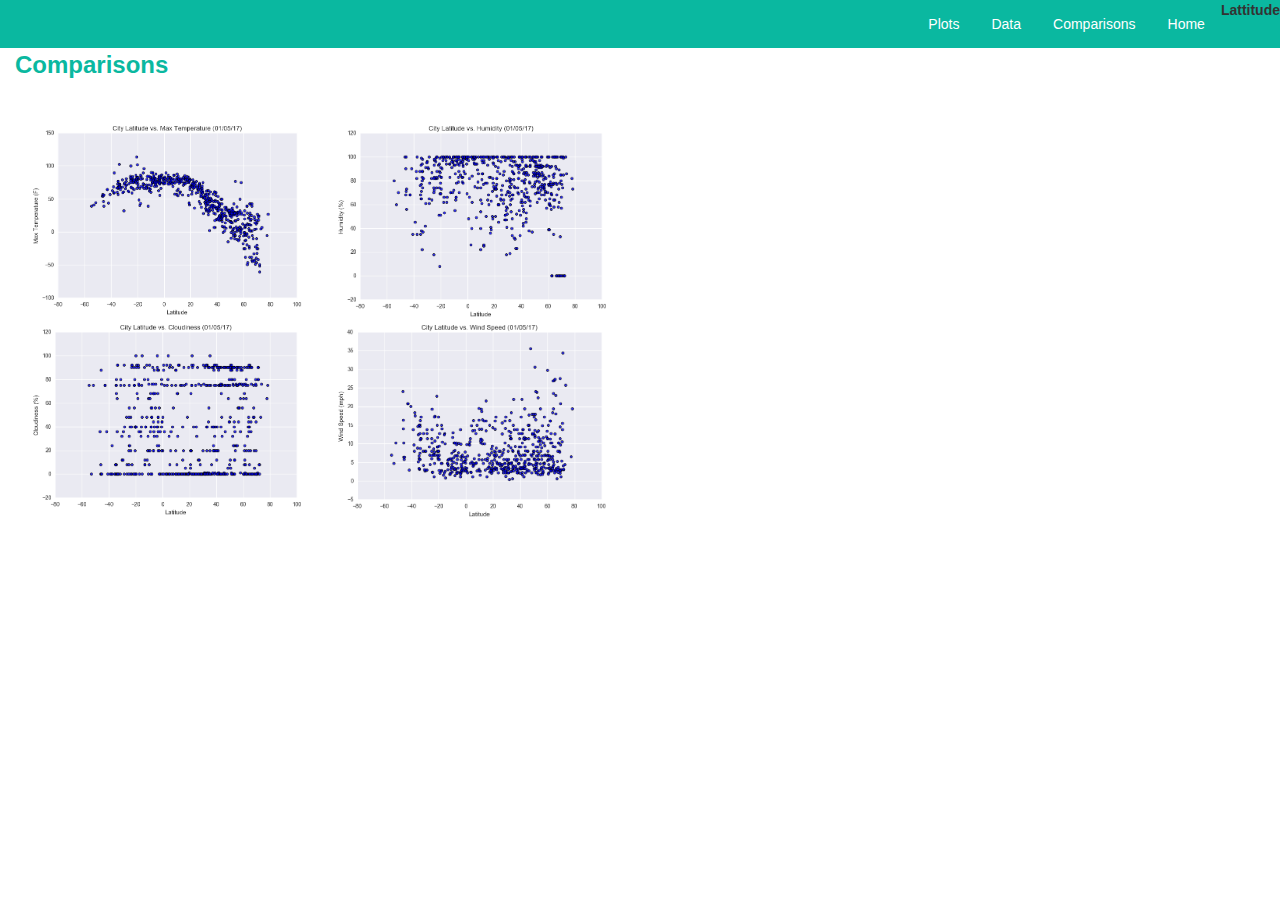
<file: Comparisons.html>
<!DOCTYPE html>
<html lang="en">

<head>
  <meta charset="UTF-8">
  <title>Lattitude Dashboard</title>
  <link rel="stylesheet" href="https://maxcdn.bootstrapcdn.com/bootstrap/3.3.7/css/bootstrap.min.css">
  <link rel="stylesheet" type="text/css" href="mystyle.css">
</head>
<Body>
        <ul>
                <li id=1><strong>Lattitude</strong></li>
                <li><a href="index.html">Home</a></li>
                <li><a href="Comparisons.html">Comparisons</a></li>
                <li><a href="data.html">Data</a></li> 
                <li class="dropdown">
                  <a href="javascript:void(0)" class="dropbtn">Plots</a>
                  <div class="dropdown-content">
                    <a href="Visualization1.html">Max Temperature</a>
                    <a href="Visualization2.html">Humidity</a>
                    <a href="Visualization3.html">Cloudiness</a>
                    <a href="Visualization4.html">Windspeeds</a>
                  </div>
                </li>
              </ul>
    <section style="background-color:white;" class="col-sm-12 col-md-6">
    <div><font size="5"><font color="#0AB8A0"><strong>Comparisons</strong></font></font></div>
    <p></p>
    <br>
    <p></p>     
    <section id="figure">
      <img id="bio-image" src="TempByLat.png" class="col-sm-12 col-md-6">
      <img id="bio-image" src="HumidityByLat.png" class="col-sm-12 col-md-6">
      <img id="bio-image" src="CloudinessByLat.png" class="col-sm-12 col-md-6">
      <img id="bio-image" src="WindSpeedByLat.png" class="col-sm-12 col-md-6">
    </section> 
</Body>
</html>
</file>
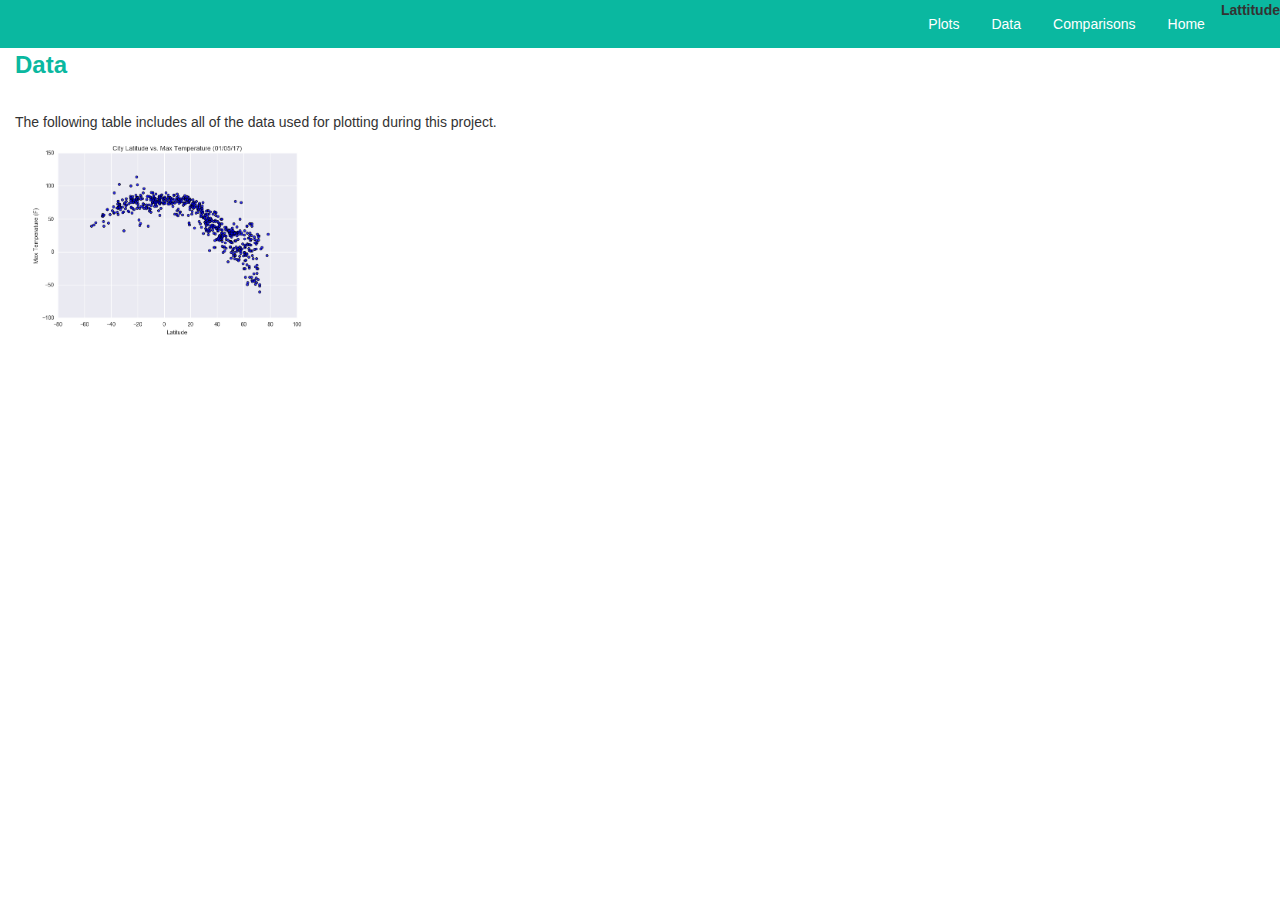
<file: data.html>
<!DOCTYPE html>
<html lang="en">

<head>
  <meta charset="UTF-8">
  <title>Lattitude Dashboard</title>
  <link rel="stylesheet" href="https://maxcdn.bootstrapcdn.com/bootstrap/3.3.7/css/bootstrap.min.css">
  <link rel="stylesheet" type="text/css" href="mystyle.css">
</head>
<Body>
        <ul>
                <li id=1><strong>Lattitude</strong></li>
                <li><a href="index.html">Home</a></li>
                <li><a href="Comparisons.html">Comparisons</a></li>
                <li><a href="data.html">Data</a></li> 
                <li class="dropdown">
                  <a href="javascript:void(0)" class="dropbtn">Plots</a>
                  <div class="dropdown-content">
                    <a href="Visualization1.html">Max Temperature</a>
                    <a href="Visualization2.html">Humidity</a>
                    <a href="Visualization3.html">Cloudiness</a>
                    <a href="Visualization4.html">Windspeeds</a>
                  </div>
                </li>
              </ul>
    <section style="background-color:white;" class="col-sm-12 col-md-6">
    <div><font size="5"><font color="#0AB8A0"><strong>Data</strong></font></font></div>
    <p></p>
    <br>
    <p>The following table includes all of the data used for plotting during this project.</p>     
    <section id="table">
      <img id="bio-image" src="TempByLat.png" class="col-sm-12 col-md-6">
    </section> 
</Body>
</html>
</file>
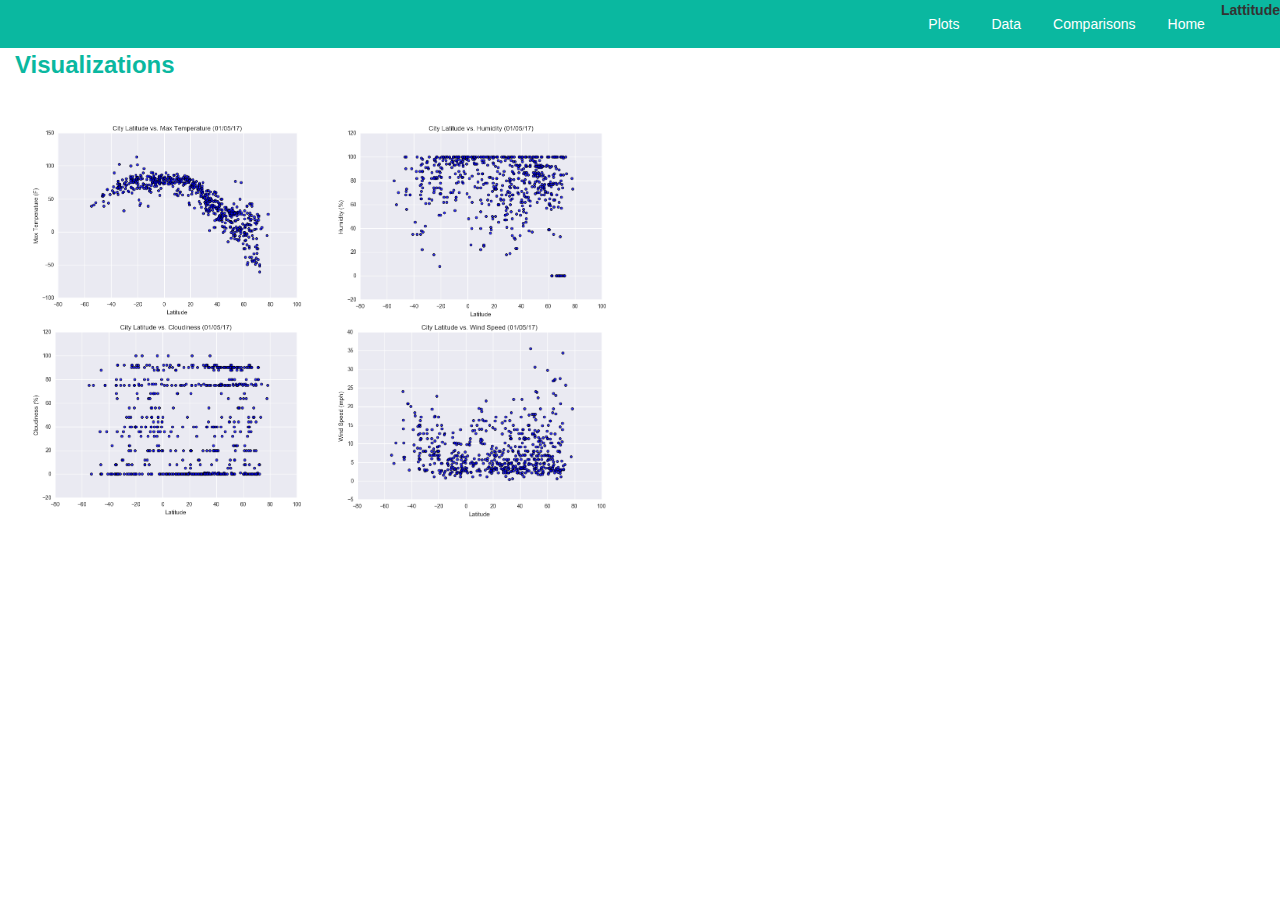
<file: Visualization1.html>
<!DOCTYPE html>
<html lang="en">

<head>
  <meta charset="UTF-8">
  <title>Lattitude Dashboard</title>
  <link rel="stylesheet" href="https://maxcdn.bootstrapcdn.com/bootstrap/3.3.7/css/bootstrap.min.css">
  <link rel="stylesheet" type="text/css" href="mystyle.css">
</head>
<Body>
    <ul>
        <li id=1><strong>Lattitude</strong></li>
        <li><a href="index.html">Home</a></li>
        <li><a href="Comparisons.html">Comparisons</a></li>
        <li><a href="data.html">Data</a></li> 
        <li class="dropdown">
          <a href="javascript:void(0)" class="dropbtn">Plots</a>
          <div class="dropdown-content">
            <a href="Visualization1.html">Max Temperature</a>
            <a href="Visualization2.html">Humidity</a>
            <a href="Visualization3.html">Cloudiness</a>
            <a href="Visualization4.html">Windspeeds</a>
          </div>
        </li>
      </ul>
    <section style="background-color:white;" class="col-sm-12 col-md-6">
    <div><font size="5"><font color="#0AB8A0"><strong>Visualizations</strong></font></font></div>
    <p></p>
    <br>
    <p></p>     
    <section id="figure">
      <img id="bio-image" src="TempByLat.png" class="col-sm-12 col-md-6">
      <img id="bio-image" src="HumidityByLat.png" class="col-sm-12 col-md-6">
      <img id="bio-image" src="CloudinessByLat.png" class="col-sm-12 col-md-6">
      <img id="bio-image" src="WindSpeedByLat.png" class="col-sm-12 col-md-6">
    </section> 
</Body>
</html>
</file>
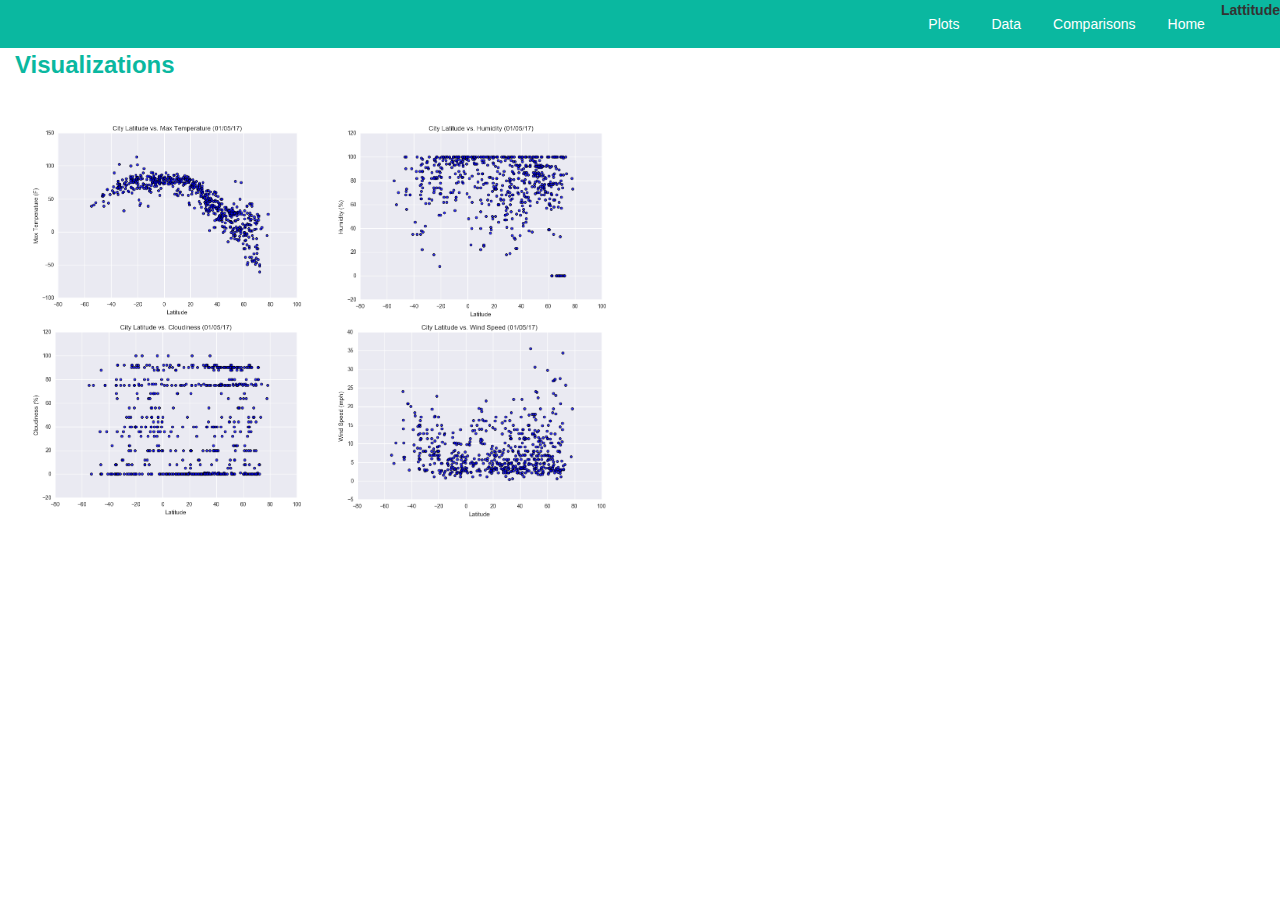
<file: Visualization2.html>
<!DOCTYPE html>
<html lang="en">

<head>
  <meta charset="UTF-8">
  <title>Lattitude Dashboard</title>
  <link rel="stylesheet" href="https://maxcdn.bootstrapcdn.com/bootstrap/3.3.7/css/bootstrap.min.css">
  <link rel="stylesheet" type="text/css" href="mystyle.css">
</head>
<Body>
        <ul>
                <li id=1><strong>Lattitude</strong></li>
                <li><a href="index.html">Home</a></li>
                <li><a href="Comparisons.html">Comparisons</a></li>
                <li><a href="data.html">Data</a></li> 
                <li class="dropdown">
                  <a href="javascript:void(0)" class="dropbtn">Plots</a>
                  <div class="dropdown-content">
                    <a href="Visualization1.html">Max Temperature</a>
                    <a href="Visualization2.html">Humidity</a>
                    <a href="Visualization3.html">Cloudiness</a>
                    <a href="Visualization4.html">Windspeeds</a>
                  </div>
                </li>
              </ul>
    <section style="background-color:white;" class="col-sm-12 col-md-6">
    <div><font size="5"><font color="#0AB8A0"><strong>Visualizations</strong></font></font></div>
    <p></p>
    <br>
    <p></p>     
    <section id="figure">
      <img id="bio-image" src="TempByLat.png" class="col-sm-12 col-md-6">
      <img id="bio-image" src="HumidityByLat.png" class="col-sm-12 col-md-6">
      <img id="bio-image" src="CloudinessByLat.png" class="col-sm-12 col-md-6">
      <img id="bio-image" src="WindSpeedByLat.png" class="col-sm-12 col-md-6">
    </section> 
</Body>
</html>
</file>
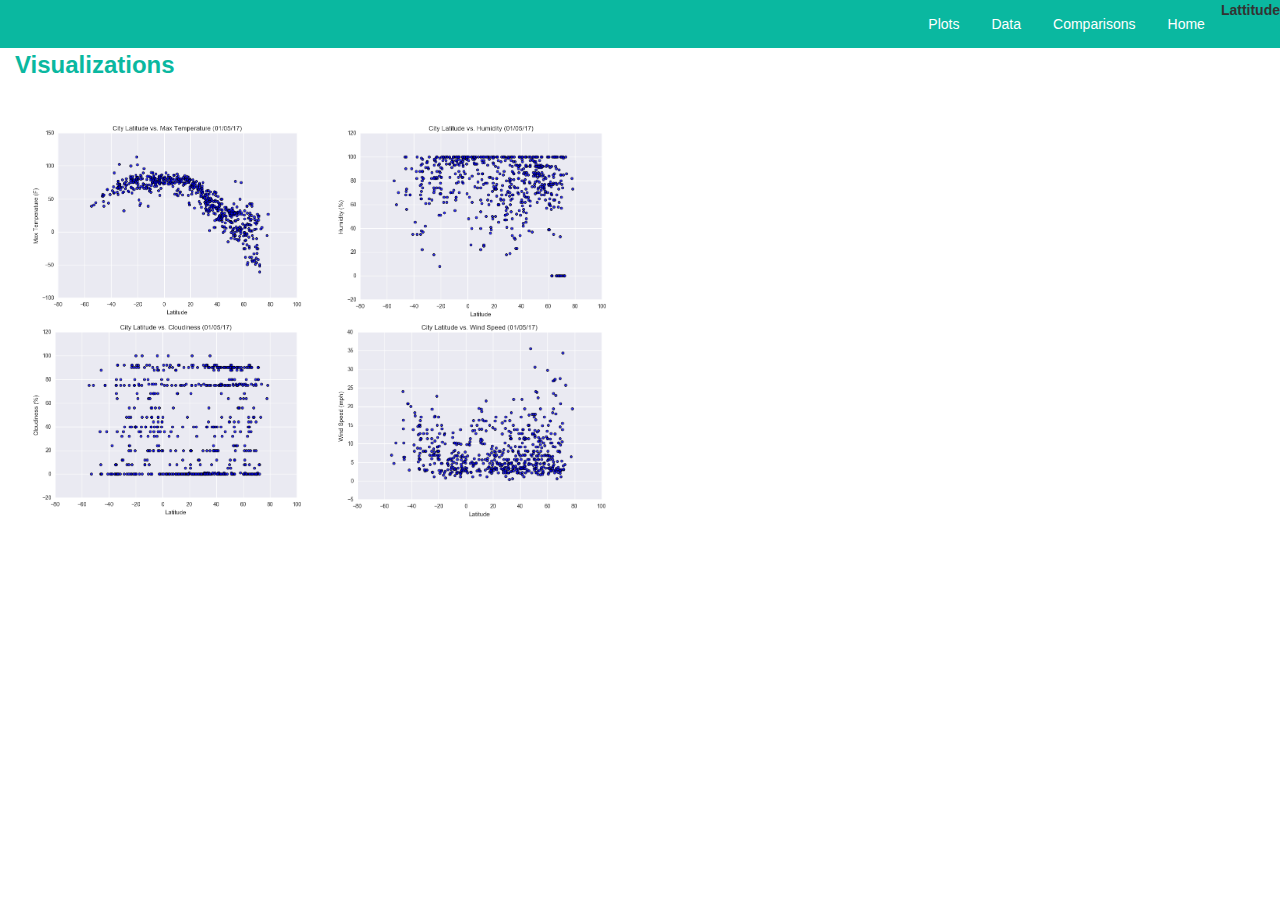
<file: Visualization3.html>
<!DOCTYPE html>
<html lang="en">

<head>
  <meta charset="UTF-8">
  <title>Lattitude Dashboard</title>
  <link rel="stylesheet" href="https://maxcdn.bootstrapcdn.com/bootstrap/3.3.7/css/bootstrap.min.css">
  <link rel="stylesheet" type="text/css" href="mystyle.css">
</head>
<Body>
        <ul>
                <li id=1><strong>Lattitude</strong></li>
                <li><a href="index.html">Home</a></li>
                <li><a href="Comparisons.html">Comparisons</a></li>
                <li><a href="data.html">Data</a></li> 
                <li class="dropdown">
                  <a href="javascript:void(0)" class="dropbtn">Plots</a>
                  <div class="dropdown-content">
                    <a href="Visualization1.html">Max Temperature</a>
                    <a href="Visualization2.html">Humidity</a>
                    <a href="Visualization3.html">Cloudiness</a>
                    <a href="Visualization4.html">Windspeeds</a>
                  </div>
                </li>
              </ul>  <section style="background-color:white;" class="col-sm-12 col-md-6">
    <div><font size="5"><font color="#0AB8A0"><strong>Visualizations</strong></font></font></div>
    <p></p>
    <br>
    <p></p>     
    <section id="figure">
      <img id="bio-image" src="TempByLat.png" class="col-sm-12 col-md-6">
      <img id="bio-image" src="HumidityByLat.png" class="col-sm-12 col-md-6">
      <img id="bio-image" src="CloudinessByLat.png" class="col-sm-12 col-md-6">
      <img id="bio-image" src="WindSpeedByLat.png" class="col-sm-12 col-md-6">
    </section> 
</Body>
</html>
</file>
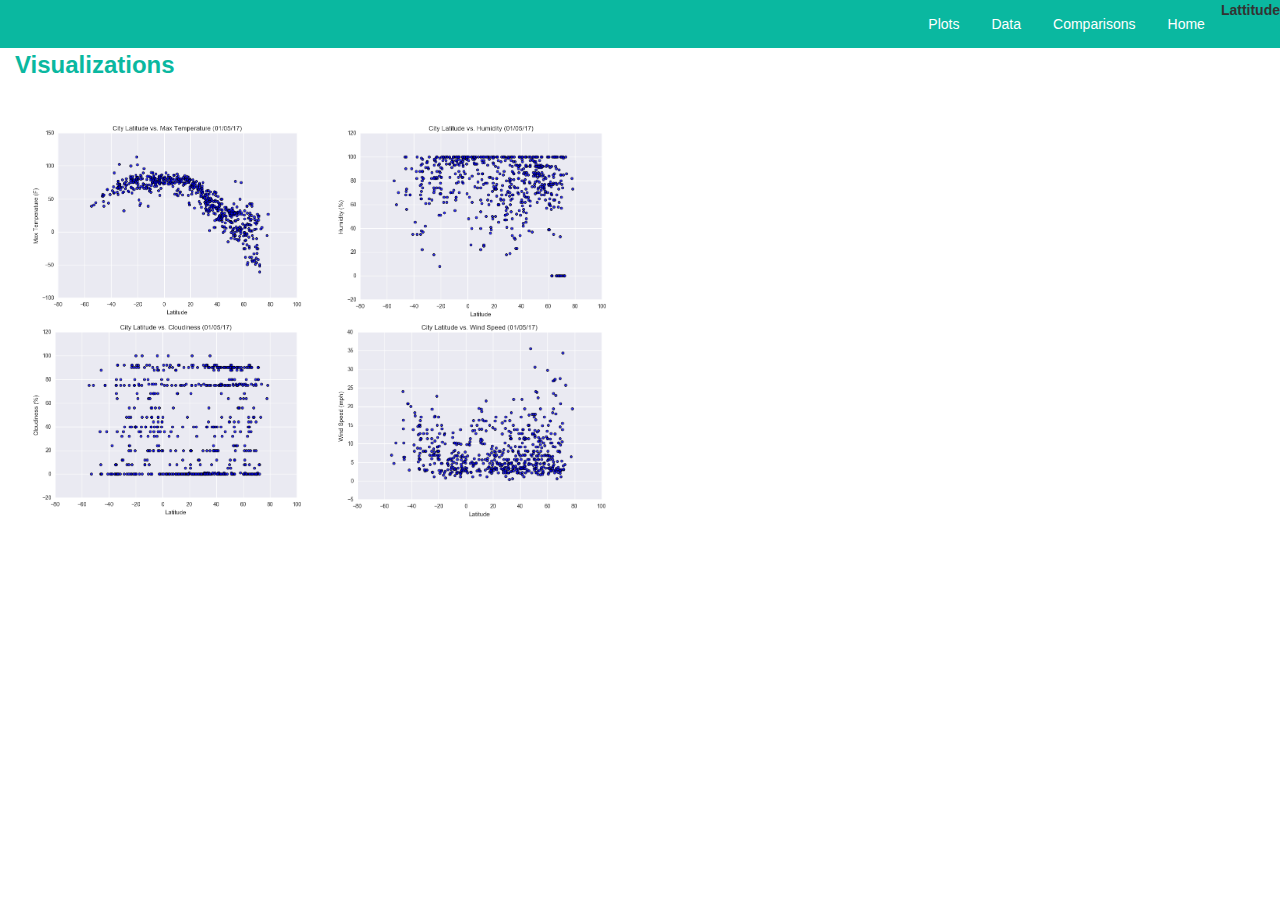
<file: Visualization4.html>
<!DOCTYPE html>
<html lang="en">

<head>
  <meta charset="UTF-8">
  <title>Lattitude Dashboard</title>
  <link rel="stylesheet" href="https://maxcdn.bootstrapcdn.com/bootstrap/3.3.7/css/bootstrap.min.css">
  <link rel="stylesheet" type="text/css" href="mystyle.css">
</head>
<Body>
        <ul>
                <li id=1><strong>Lattitude</strong></li>
                <li><a href="index.html">Home</a></li>
                <li><a href="Comparisons.html">Comparisons</a></li>
                <li><a href="data.html">Data</a></li> 
                <li class="dropdown">
                  <a href="javascript:void(0)" class="dropbtn">Plots</a>
                  <div class="dropdown-content">
                    <a href="Visualization1.html">Max Temperature</a>
                    <a href="Visualization2.html">Humidity</a>
                    <a href="Visualization3.html">Cloudiness</a>
                    <a href="Visualization4.html">Windspeeds</a>
                  </div>
                </li>
              </ul>
      <section style="background-color:white;" class="col-sm-12 col-md-6">
    <div><font size="5"><font color="#0AB8A0"><strong>Visualizations</strong></font></font></div>
    <p></p>
    <br>
    <p></p>     
    <section id="figure">
      <img id="bio-image" src="TempByLat.png" class="col-sm-12 col-md-6">
      <img id="bio-image" src="HumidityByLat.png" class="col-sm-12 col-md-6">
      <img id="bio-image" src="CloudinessByLat.png" class="col-sm-12 col-md-6">
      <img id="bio-image" src="WindSpeedByLat.png" class="col-sm-12 col-md-6">
    </section> 
</Body>
</html>
</file>
<file: mystyle.css>
ul {
  list-style-type: none;
  margin: 0;
  padding: 0;
  overflow: hidden;
  background-color:#0AB8A0;
}

#1 {
  float: left;
  font-size: 15;
  color:"white";
}

li {
  float: right;
}

li a, .dropbtn {
  display: inline-block;
  color: white;
  text-align: center;
  padding: 14px 16px;
  text-decoration: none;
}

li a:hover, .dropdown:hover .dropbtn {
  background-color: red;
}

li.dropdown {
  display: inline-block;
}

.dropdown-content {
  display: none;
  position: absolute;
  background-color: #f9f9f9;
  min-width: 160px;
  box-shadow: 0px 8px 16px 0px rgba(0,0,0,0.2);
  z-index: 1;
}

.dropdown-content a {
  color: black;
  padding: 12px 16px;
  text-decoration: none;
  display: block;
  text-align: left;
}

.dropdown-content a:hover {background-color: #f1f1f1}

.dropdown:hover .dropdown-content {
  display: block;
}
</file>
